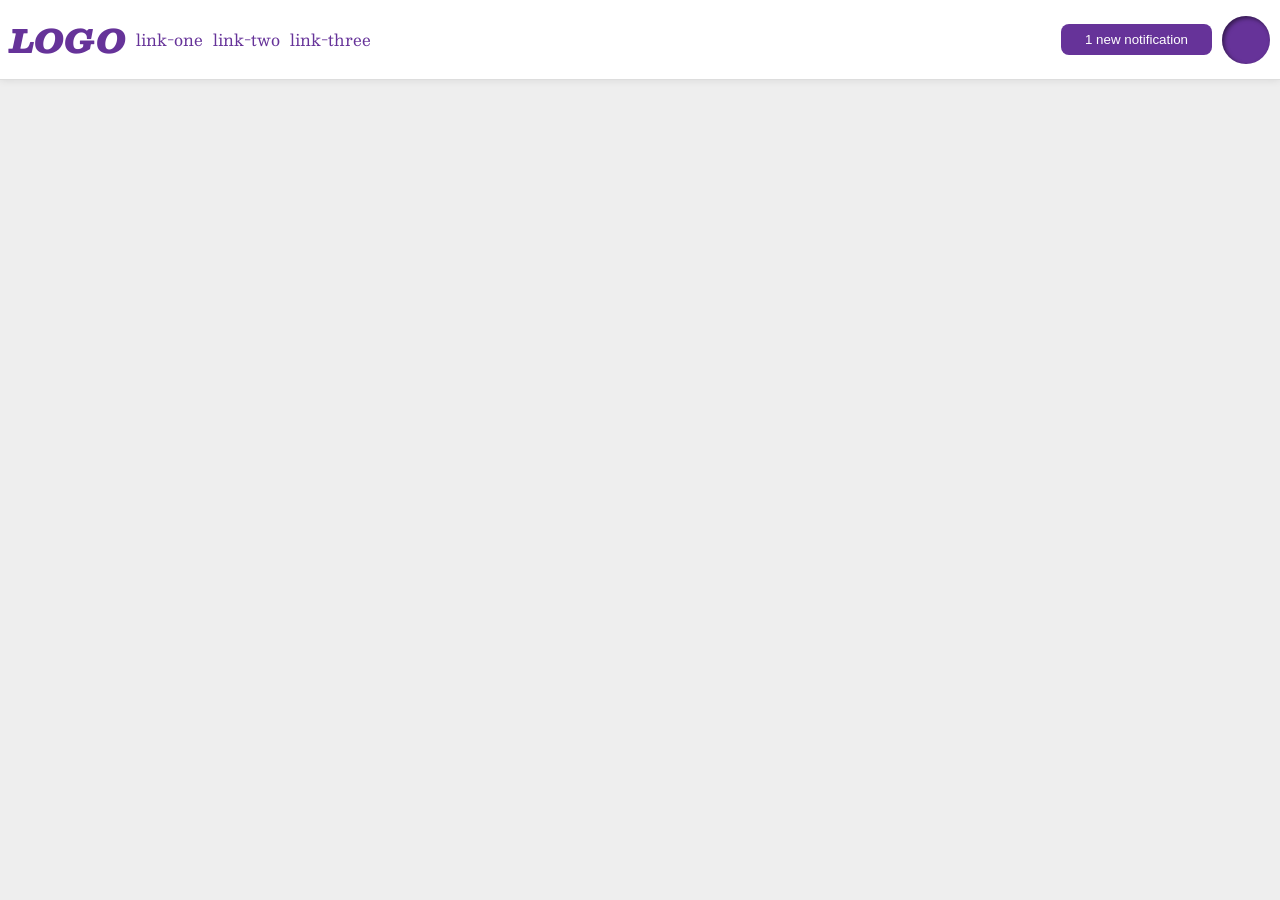
<file: foundations/flex/03-flex-header-2/index.html>
<!DOCTYPE html>
<html lang="en">

<head>
  <meta charset="UTF-8">
  <meta http-equiv="X-UA-Compatible" content="IE=edge">
  <meta name="viewport" content="width=device-width, initial-scale=1.0">
  <title>Flex Header 2</title>
  <link rel="stylesheet" href="style.css">
</head>

<body>
  <div class="header">
    <div class="header-left">
      <div class="logo">
        LOGO
      </div>
      <ul class="links">
        <li><a href="https://google.com">link-one</a></li>
        <li><a href="https://google.com">link-two</a></li>
        <li><a href="https://google.com">link-three</a></li>
      </ul>
    </div>
    <div class="header-right">
      <button class="notifications">
        1 new notification
      </button>
      <div class="profile-image"></div>
    </div>
  </div>
</body>

</html>
</file>
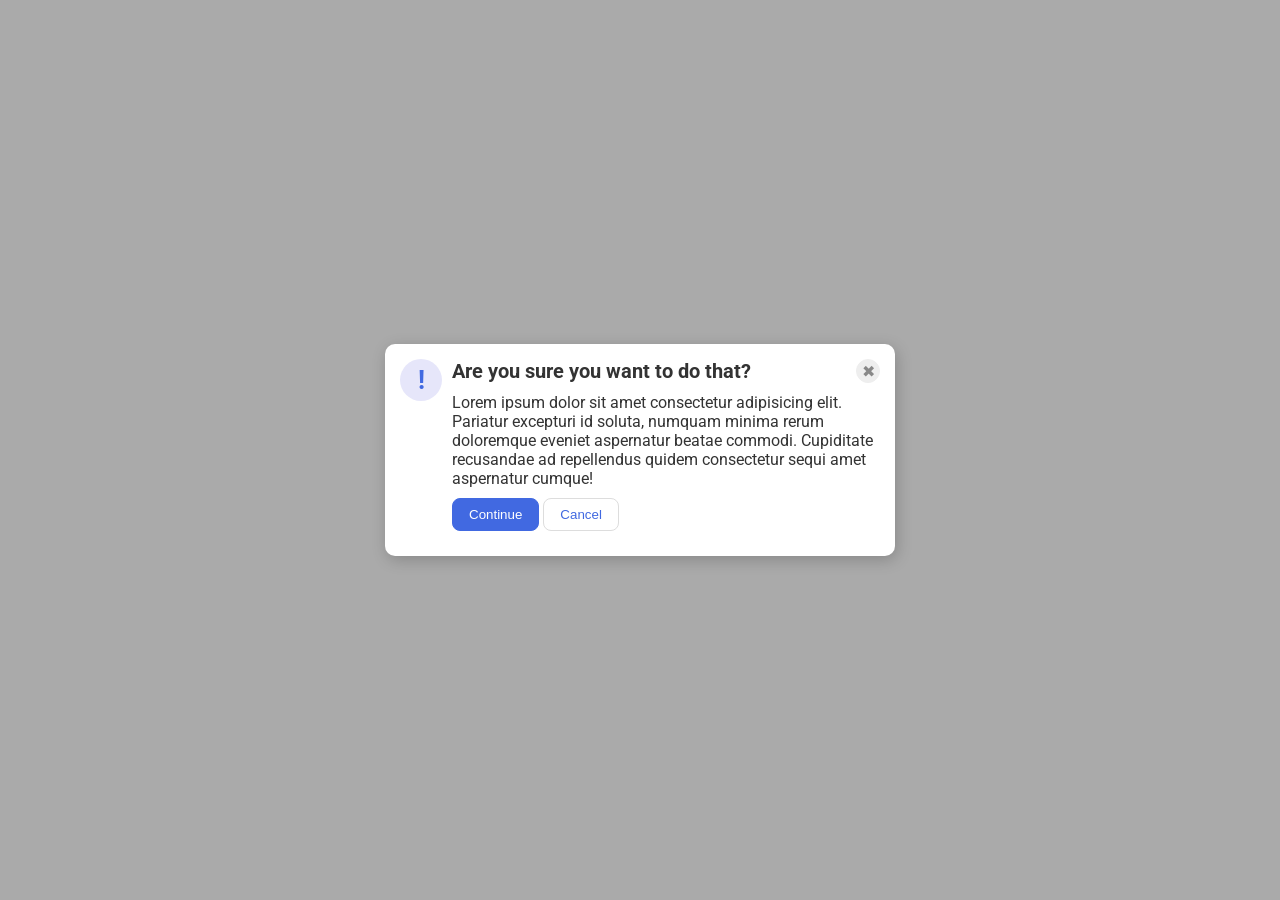
<file: foundations/flex/05-flex-modal/index.html>
<!DOCTYPE html>
<html lang="en">

<head>
  <meta charset="UTF-8">
  <meta http-equiv="X-UA-Compatible" content="IE=edge">
  <meta name="viewport" content="width=device-width, initial-scale=1.0">
  <link rel="stylesheet" href="style.css">
  <title>Modal</title>
</head>

<body>
  <div class="modal">
    <div class="icon">!</div>

    <div class="modal-body">
      <div class="header">Are you sure you want to do that?
        <button class="close-button">✖</button>
      </div>

      <div class="text">Lorem ipsum dolor sit amet consectetur adipisicing elit. Pariatur excepturi id soluta, numquam
        minima rerum doloremque eveniet aspernatur beatae commodi. Cupiditate recusandae ad repellendus quidem
        consectetur sequi amet aspernatur cumque!</div>
      <button class="continue">Continue</button>
      <button class="cancel">Cancel</button>
    </div>

  </div>
</body>

</html>
</file>
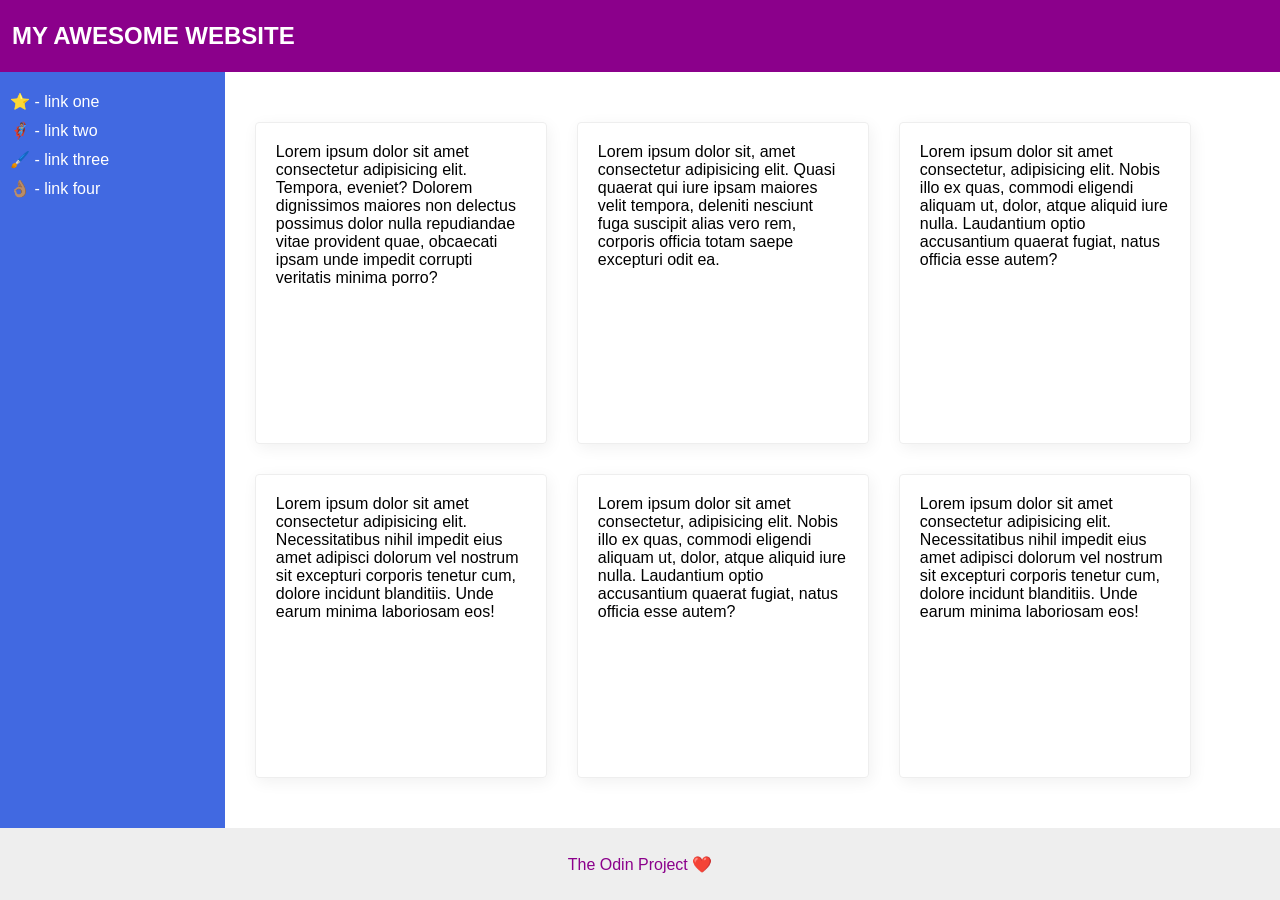
<file: foundations/flex/07-flex-layout-2/index.html>
<!DOCTYPE html>
<html lang="en">

<head>
  <meta charset="UTF-8">
  <meta http-equiv="X-UA-Compatible" content="IE=edge">
  <meta name="viewport" content="width=device-width, initial-scale=1.0">
  <title>The Holy Grail</title>
  <link rel="stylesheet" href="style.css">
</head>

<body>
  <div class="header">
    MY AWESOME WEBSITE
  </div>

  <div class="main-content">
    <div class="sidebar">
      <ul>
        <li><a href="#">⭐ - link one</a></li>
        <li><a href="#">🦸🏽‍♂️ - link two</a></li>
        <li><a href="#">🖌️ - link three</a></li>
        <li><a href="#">👌🏽 - link four</a></li>
      </ul>
    </div>

    <div class="cards">
      <div class="card">Lorem ipsum dolor sit amet consectetur adipisicing elit. Tempora, eveniet? Dolorem dignissimos
        maiores non delectus possimus dolor nulla repudiandae vitae provident quae, obcaecati ipsam unde impedit
        corrupti
        veritatis minima porro?</div>
      <div class="card">Lorem ipsum dolor sit, amet consectetur adipisicing elit. Quasi quaerat qui iure ipsam maiores
        velit tempora, deleniti nesciunt fuga suscipit alias vero rem, corporis officia totam saepe excepturi odit ea.
      </div>
      <div class="card">Lorem ipsum dolor sit amet consectetur, adipisicing elit. Nobis illo ex quas, commodi eligendi
        aliquam ut, dolor, atque aliquid iure nulla. Laudantium optio accusantium quaerat fugiat, natus officia esse
        autem?</div>
      <div class="card">Lorem ipsum dolor sit amet consectetur adipisicing elit. Necessitatibus nihil impedit eius amet
        adipisci dolorum vel nostrum sit excepturi corporis tenetur cum, dolore incidunt blanditiis. Unde earum minima
        laboriosam eos!</div>
      <div class="card">Lorem ipsum dolor sit amet consectetur, adipisicing elit. Nobis illo ex quas, commodi eligendi
        aliquam ut, dolor, atque aliquid iure nulla. Laudantium optio accusantium quaerat fugiat, natus officia esse
        autem?</div>
      <div class="card">Lorem ipsum dolor sit amet consectetur adipisicing elit. Necessitatibus nihil impedit eius amet
        adipisci dolorum vel nostrum sit excepturi corporis tenetur cum, dolore incidunt blanditiis. Unde earum minima
        laboriosam eos!</div>
    </div>


  </div>

  <div class="footer">
    The Odin Project ❤️
  </div>
</body>

</html>
</file>
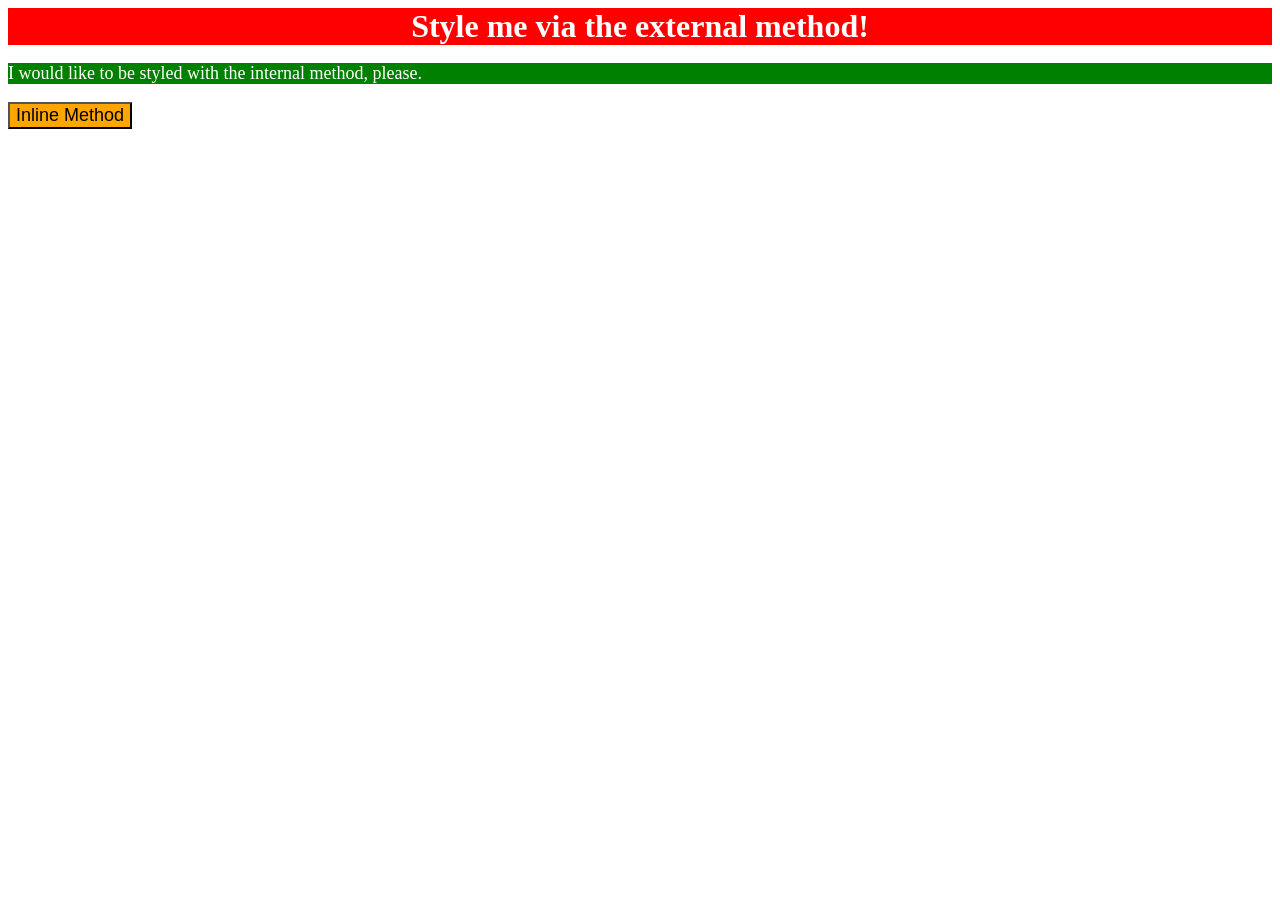
<file: foundations/intro-to-css/01-css-methods/index.html>
<!DOCTYPE html>
<html lang="en">
  <head>
    <meta charset="UTF-8">
    <meta http-equiv="X-UA-Compatible" content="IE=edge">
    <meta name="viewport" content="width=device-width, initial-scale=1.0">
    <title>Methods for Adding CSS</title>
    <link rel="stylesheet" href="styles.css">
    <style>
      p {
        background-color: green;
        color: white;
        font-size: 18px;
      }
    </style>
  </head>
  <body>
    <div>Style me via the external method!</div>
    <p>I would like to be styled with the internal method, please.</p>
    <button style="background-color: orange; font-size: 18px">Inline Method</button>
  </body>
</html>
</file>
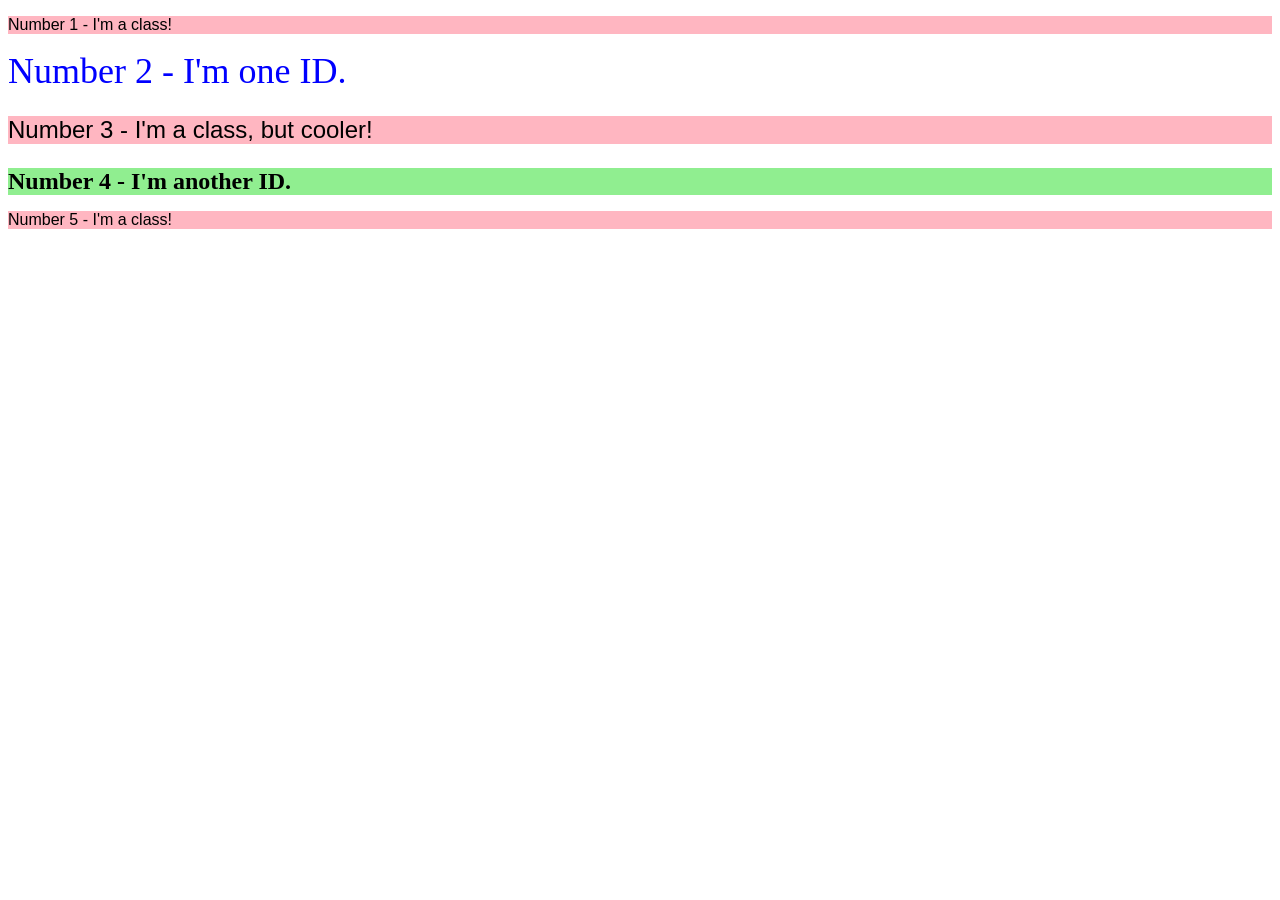
<file: foundations/intro-to-css/02-class-id-selectors/index.html>
<!DOCTYPE html>
<html lang="en">
  <head>
    <meta charset="UTF-8">
    <meta http-equiv="X-UA-Compatible" content="IE=edge">
    <meta name="viewport" content="width=device-width, initial-scale=1.0">
    <title>Class and ID Selectors</title>
    <link rel="stylesheet" href="style.css">
  </head>
  <body>
    <p class="odd">Number 1 - I'm a class!</p>
    <div id="blue-big-font">Number 2 - I'm one ID.</div>
    <p class="odd medium-font">Number 3 - I'm a class, but cooler!</p>
    <div id="green-bold" class="medium-font">Number 4 - I'm another ID.</div>
    <p class="odd">Number 5 - I'm a class!</p>
  </body>
</html>
</file>
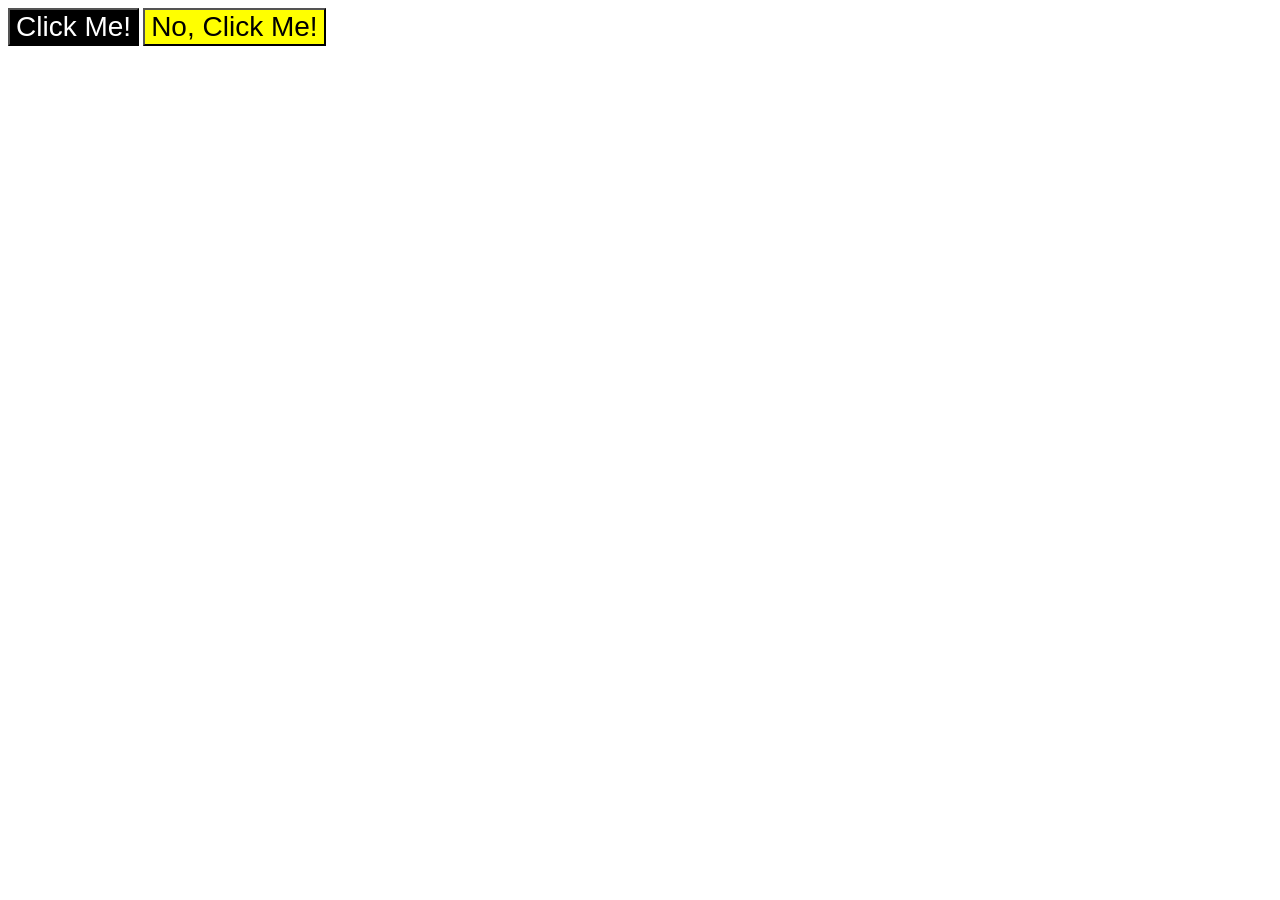
<file: foundations/intro-to-css/03-grouping-selectors/index.html>
<!DOCTYPE html>
<html lang="en">
  <head>
    <meta charset="UTF-8">
    <meta http-equiv="X-UA-Compatible" content="IE=edge">
    <meta name="viewport" content="width=device-width, initial-scale=1.0">
    <title>Grouping Selectors</title>
    <link rel="stylesheet" href="style.css">
  </head>
  <body>
    <button class="click-one">Click Me!</button>
    <button class="click-two">No, Click Me!</button>
  </body>
</html>
</file>
<file: foundations/flex/03-flex-header-2/style.css>
/* this is some magical font-importing.  
you'll learn about it later. */
@import url('https://fonts.googleapis.com/css2?family=Besley:ital,wght@0,400;1,900&display=swap');

body {
  margin: 0;
  background: #eee;
  font-family: Besley, serif;
}

.header {
  background: white;
  border-bottom: 1px solid #ddd;
  box-shadow: 0 0 8px rgba(0,0,0,.1);
  display: flex;
  justify-content: space-between;
  align-items: center;
  padding: 10px;
}

.header-left,
.header-right {
  display: flex;
  align-items: center;
  gap: 10px;
}

.links {
  display: flex;
  gap: 10px;
  padding: 0;
}

.profile-image {
  background: rebeccapurple;
  box-shadow: inset 2px 2px 4px rgba(0,0,0,.5);
  border-radius: 50%;
  width: 48px;
  height: 48px;
  flex: 1 0 auto;
}

.logo {
  color: rebeccapurple;
  font-size: 32px;
  font-weight: 900;
  font-style: italic;
}

button {
  border: none;
  border-radius: 8px;
  background: rebeccapurple;
  color: white;
  padding: 8px 24px;
  flex: 0 1 180px;
  align-self: center;
}

a {
  /* this removes the line under our links */
  text-decoration: none;
  color: rebeccapurple;
}

ul {
  list-style-type: none;
}
</file>
<file: foundations/flex/05-flex-modal/style.css>
@import url('https://fonts.googleapis.com/css2?family=Roboto:wght@400;700&display=swap');

html, body {
  height: 100%;
}

body {
  font-family: Roboto, sans-serif;
  margin: 0;
  background: #aaa;
  color: #333;
  /* I'll give you this one for free lol */
  display: flex;
  align-items: center;
  justify-content: center;
}

.modal {
  background: white;
  width: 480px;
  border-radius: 10px;
  box-shadow: 2px 4px 16px rgba(0,0,0,.2);
  display: flex;
  gap: 10px;
  padding: 15px;
}



.modal-body * {
  margin: 0 0 10px 0;
}

.header {
  display: flex;
  justify-content: space-between;
  font-weight: bold;
  font-size: 1.25em;
  margin: 0;
}

.icon {
  color: royalblue;
  font-size: 26px;
  font-weight: 700;
  background: lavender;
  width: 42px;
  height: 42px;
  border-radius: 50%;
  display: flex;
  align-items: center;
  justify-content: center;
  flex: 1 0 auto;
}

.close-button {
  background: #eee;
  border-radius: 50%;
  color: #888;
  font-weight: 400;
  font-size: 16px;
  height: 24px;
  width: 24px;
  display: flex;
  align-items: center;
  justify-content: center;
  border: 1px solid #eee;
  padding: 0;
}

button {
  cursor: pointer;
  padding: 8px 16px;
  border-radius: 8px;
}

button.continue {
  background: royalblue;
  border: 1px solid royalblue;
  color: white;
}

button.cancel {
  background: white;
  border: 1px solid #ddd;
  color: royalblue;
}
</file>
<file: foundations/flex/07-flex-layout-2/style.css>
body {
  font-family: -apple-system, BlinkMacSystemFont, 'Segoe UI', Roboto, Oxygen, Ubuntu, Cantarell, 'Open Sans', 'Helvetica Neue', sans-serif;
  margin: 0;
  min-height: 100vh;
}

.header {
  height: 72px;
  background: darkmagenta;
  color: white;
}

.footer {
  height: 72px;
  background: #eee;
  color: darkmagenta;
}

.sidebar {
  width: 300px;
  background: royalblue;
  box-sizing: border-box;
}

.card {
  border: 1px solid #eee;
  box-shadow: 2px 4px 16px rgba(0,0,0,.06);
  border-radius: 4px;
}

/* Solutions */

body {
  display: flex;
  flex-direction: column;
  justify-content: space-between;
}

.header {
  display: flex;
  align-items: center;
  font-weight: bold;
  font-size: 1.5em;
  padding: 0 0.5em;
}

.main-content {
  display: flex;
  gap: 30px;
  flex: 1;
}

.sidebar {
  padding: 10px;
  width: 400px;
}

.cards {
  display: flex;
  flex-flow: row wrap;
  gap: 30px;
  margin: 50px 0;
}

.card {
  width: 250px;
  padding: 20px;
}

ul {
  margin: 0;
  padding: 0;
  list-style: none;
}

li {
  margin: 10px 0;
}

a {
  text-decoration: none;
  color: white;
}

.footer {
  display: flex;
  justify-content: center;
  align-items: center;
}
</file>
<file: foundations/intro-to-css/01-css-methods/styles.css>
div {
    background-color: red;
    color: white;
    font-size: 32px;
    text-align: center;
    font-weight: bold;
}
</file>
<file: foundations/intro-to-css/02-class-id-selectors/style.css>
.odd {
    background-color:#ffb6c1;
    font-family: "Verdana", "DejaVuSans", sans-serif;
}

#blue-big-font {
    color: #0000ff;
    font-size: 36px;
}

.medium-font {
    font-size: 24px;
}

#green-bold {
    background-color: #90ee90;
    font-weight: bold;
}
</file>
<file: foundations/intro-to-css/03-grouping-selectors/style.css>
.click-one,
.click-two {
    font-size: 28px;
    font-family: "Helvetica", "Times New Roman", sans-serif;
}

.click-one {
    background-color: black;
    color: white;
}

.click-two {
    background-color: #FFFF00;
}
</file>
